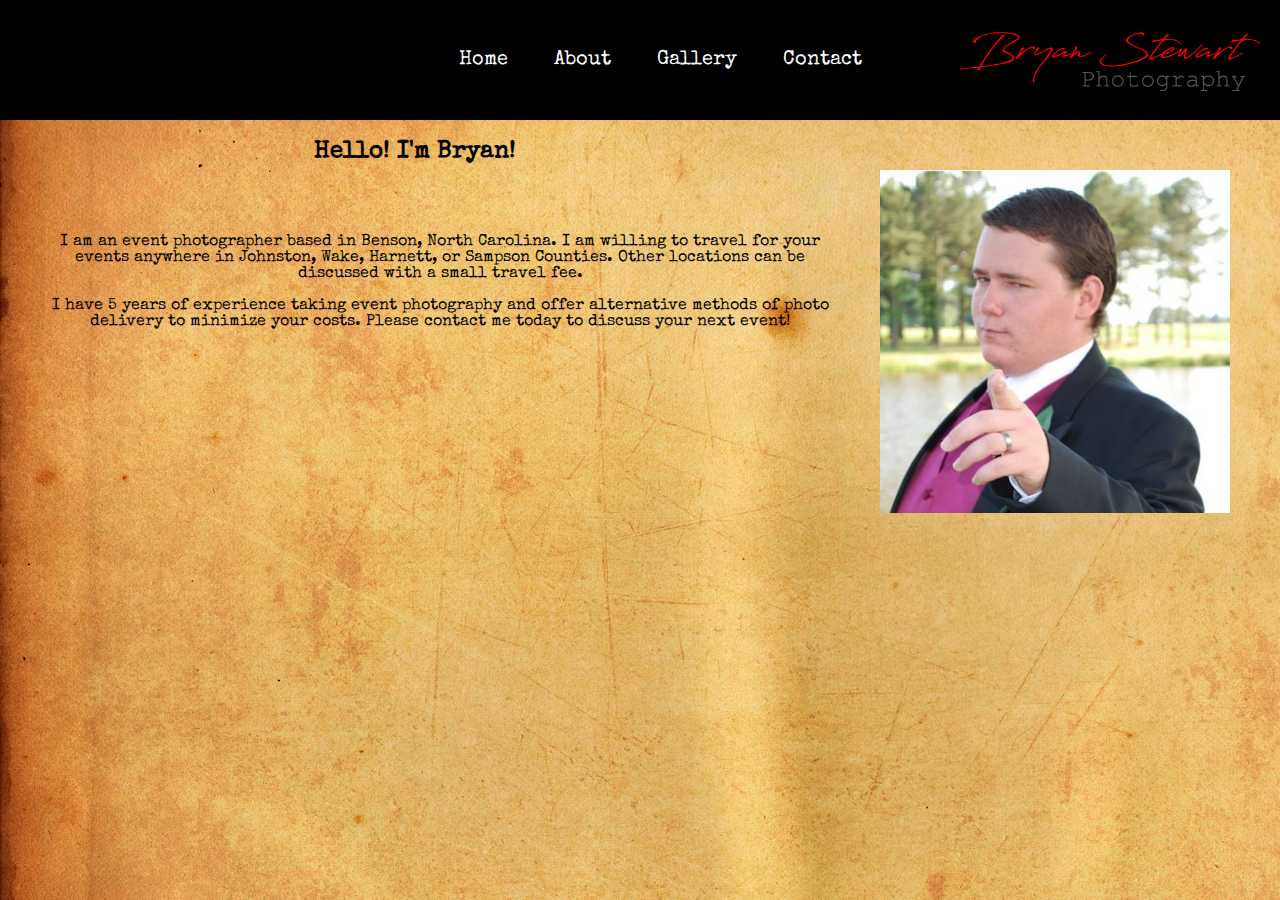
<file: about.html>
<!DOCTYPE html>
<html lang="en">
<head>
  <meta charset="UTF-8">
  <meta name="viewport" content="width=device-width, initial-scale=1.0">
  <meta http-equiv="X-UA-Compatible" content="ie=edge">
  <link href="https://fonts.googleapis.com/css?family=Quattrocento|Special+Elite" rel="stylesheet">
  <link rel="stylesheet" href="styles.css">
  <title>Contact - Bryan Stewart Photography</title>
</head>
<body>
  <header>
  <nav>
  <a href="index.html">Home</a>
  <a href="about.html">About</a>
  <a href="gallery.html">Gallery</a>
  <a href="contact.html">Contact</a>
  <div class="logo"><img src="logo.png" alt="" width=300px></div>
  </nav>
  </header>
  <img class="image" src="images/bryan.jpg" alt="Bryan" width="350px">
  <h2 class="center"> Hello! I'm Bryan!</h2>
<p class="center"> I am an event photographer based in Benson, North Carolina. I am willing to travel for your events anywhere in Johnston, Wake, Harnett, or Sampson Counties. Other locations can be discussed with a small travel fee.<br><br>

  I have 5 years of experience taking event photography and offer alternative methods of photo delivery to minimize your costs. Please contact me today to discuss your next event!</p>





</body>
</html>
</file>
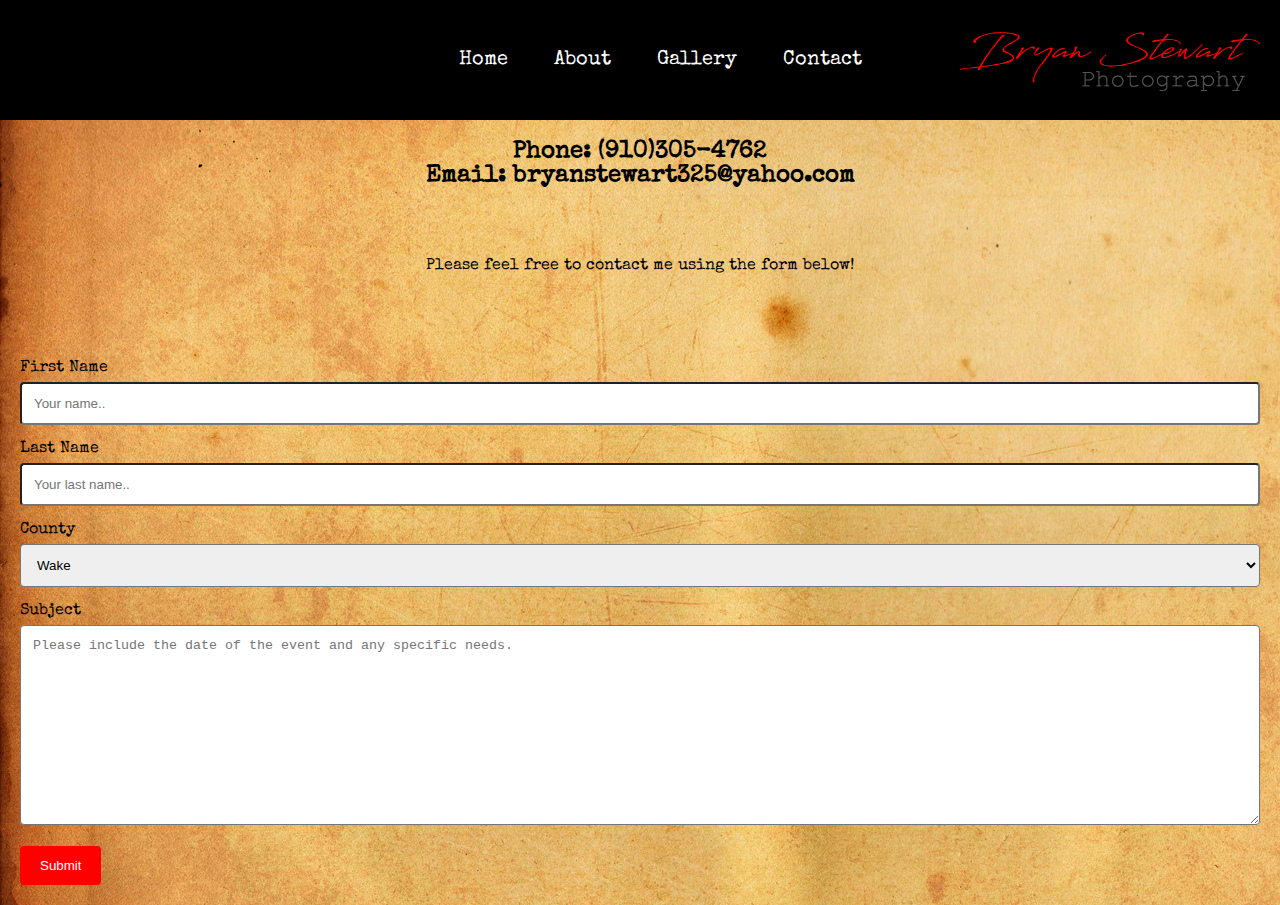
<file: contact.html>
<!DOCTYPE html>
<html lang="en">
<head>
  <meta charset="UTF-8">
  <meta name="viewport" content="width=device-width, initial-scale=1.0">
  <meta http-equiv="X-UA-Compatible" content="ie=edge">
  <link href="https://fonts.googleapis.com/css?family=Quattrocento|Special+Elite" rel="stylesheet">
  <link rel="stylesheet" href="styles.css">
  <title>Contact - Bryan Stewart Photography</title>
</head>
<body>
  <header>
  <nav>
  <a href="index.html">Home</a>
  <a href="about.html">About</a>
  <a href="gallery.html">Gallery</a>
  <a href="contact.html">Contact</a>
  <div class="logo"><img src="logo.png" alt="" width=300px></div>
  </nav>
  </header>

<h2 class="center">Phone: (910)305-4762<br>
Email: bryanstewart325@yahoo.com<br>
</h3>

<p class="center">Please feel free to contact me using the form below!</p>
<div class="container">
  <form>

    <label for="fname">First Name</label>
    <input type="text" id="fname" name="firstname" placeholder="Your name..">

    <label for="lname">Last Name</label>
    <input type="text" id="lname" name="lastname" placeholder="Your last name..">

    <label for="county">County</label>
    <select id="county" name="county">
      <option value="wake">Wake</option>
      <option value="johnston">Johnston</option>
      <option value="harnett">Harnett</option>
      <option value="sampson">Sampson</option>
      <option value="other">Other - please include details below</option>
    </select>

    <label for="subject">Subject</label>
    <textarea id="subject" name="subject" placeholder="Please include the date of the event and any specific needs." style="height:200px"></textarea>

    <input type="submit" value="Submit">

  </form>
</div>





</body>
</html>
</file>
<file: styles.css>
body {
  background-image: url("paper.jpg");
  width: 100%;
  margin: 0 auto;
  padding: 0;
  box-sizing: border-box;
  font-family: 'Special Elite', cursive;
}

nav {
  background: black;
  font-family: 'Special Elite', cursive;
  font-size: 20px;
  color: white;
  text-align: center;
  margin: 0 auto;
  padding: 50px;
}

nav a {
  text-decoration: none;
  padding-left: 40px;
  color: white;
}

nav a:hover {
  color: red;
}

.logo {
  position: absolute;
  left: 75%;
  top: 1%;
}

.social {
  align: right;
  padding-top: 75px;
}

.copyright {
  font-family: 'Special Elite', cursive;
  font-size: 10px;
  color: white;
  text-align: center;
}

p {
  font-family: 'Special Elite', cursive;
  color: black;
  padding: 50px;
}

.center {
  text-align: center;
}

.image {
  padding: 50px;
  float: right;
}

input[type=text], select, textarea {
    width: 100%;
    padding: 12px;
    border-radius: 4px;
    box-sizing: border-box;
    margin-top: 6px;
    margin-bottom: 16px;
    resize: vertical
}

input[type=submit] {
    background-color: red;
    color: white;
    padding: 12px 20px;
    border: none;
    border-radius: 4px;
    cursor: pointer;
}

.container {
    border-radius: 5px;
    padding: 20px;
}
</file>
